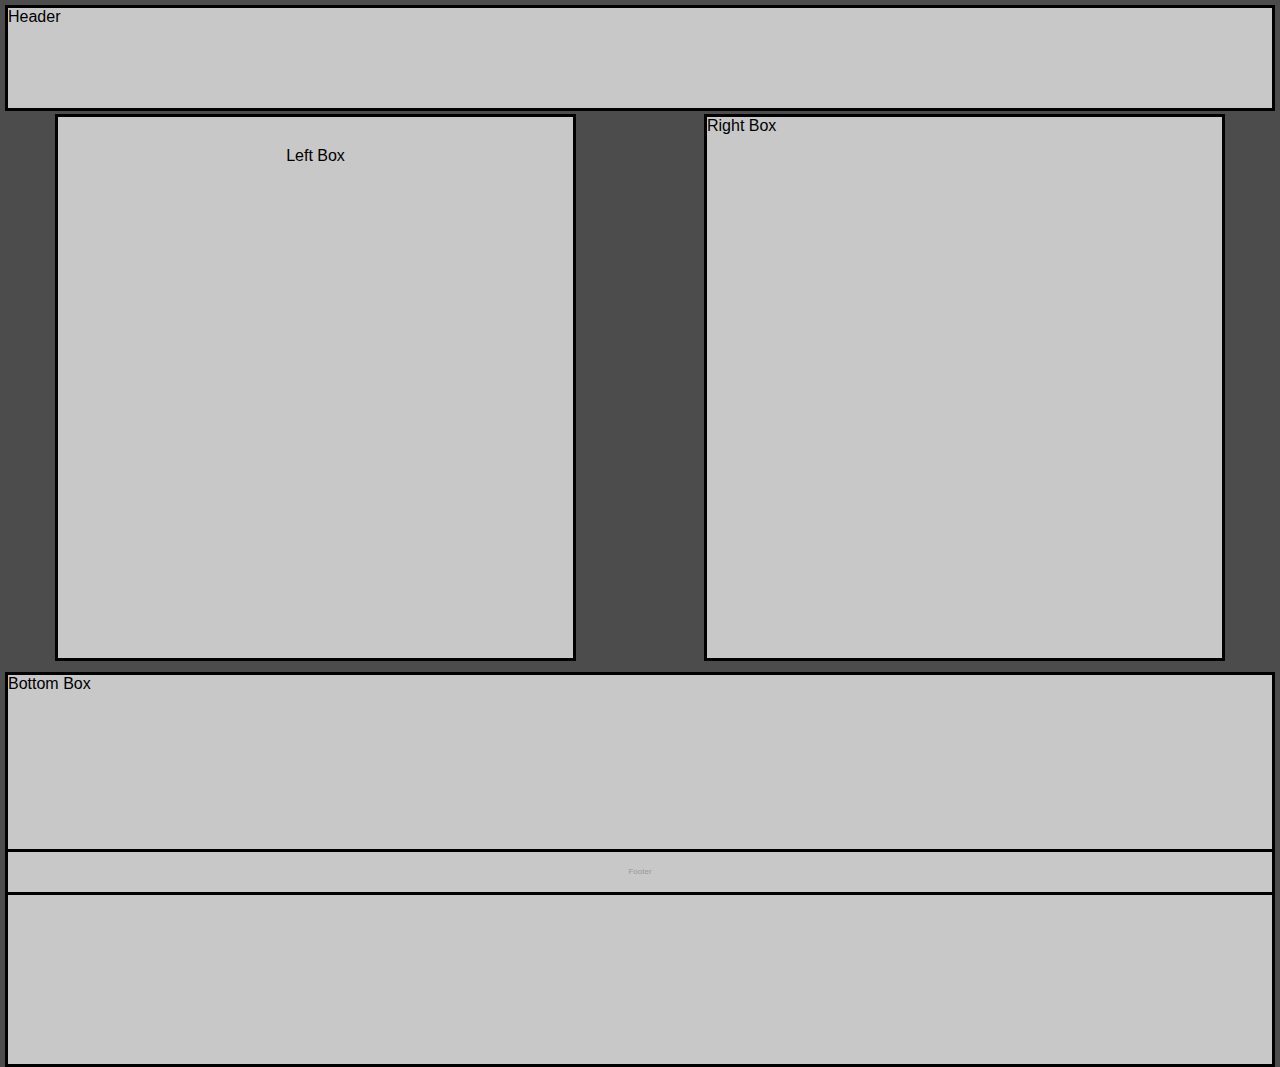
<file: layout.html>
<!DOCTYPE html>
<html lang="en">
<head>
    <meta charset="UTF-8">
    <meta name="viewport" content="width=device-width, initial-scale=1.0">
    <title>Layout Template</title>
    <link rel="stylesheet" href="css/layoutstyles.css">
</head>
<body>
    <div class="common header">Header</div>
    <div class="common leftbox">Left Box</div>
    <div class="common rightbox">Right Box</div>
    <div class="common bottombox">Bottom Box</div>
    <div class="common footer">Footer</div>
</body>
</html>
</file>
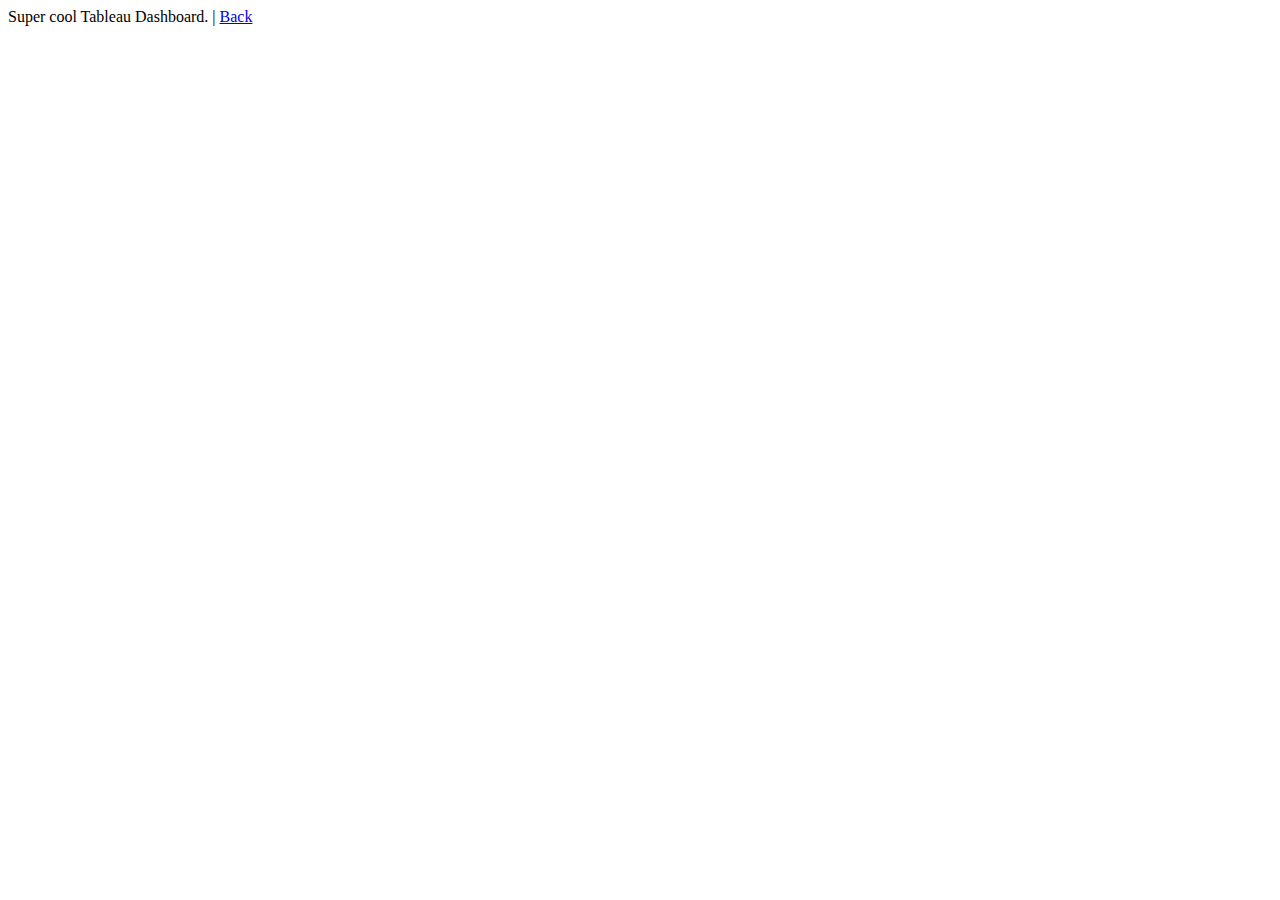
<file: tab.html>
<!DOCTYPE html>

<html>
    <head>
        <title>Tableau Dashboard</title>
    </head>
    <body>
        Super cool Tableau Dashboard. |
        <a href="index.html">Back</a>
        <div class='tableauPlaceholder' id='viz1745187869566' style='position: relative'><noscript><a href='#'><img alt='2025&#39;s BEST COUNTRIES TO LIVE &amp; WORK ' src='https:&#47;&#47;public.tableau.com&#47;static&#47;images&#47;29&#47;29H664M7W&#47;1_rss.png' style='border: none' /></a></noscript><object class='tableauViz'  style='display:none;'><param name='host_url' value='https%3A%2F%2Fpublic.tableau.com%2F' /> <param name='embed_code_version' value='3' /> <param name='path' value='shared&#47;29H664M7W' /> <param name='toolbar' value='yes' /><param name='static_image' value='https:&#47;&#47;public.tableau.com&#47;static&#47;images&#47;29&#47;29H664M7W&#47;1.png' /> <param name='animate_transition' value='yes' /><param name='display_static_image' value='yes' /><param name='display_spinner' value='yes' /><param name='display_overlay' value='yes' /><param name='display_count' value='yes' /><param name='language' value='en-US' /></object></div>                <script type='text/javascript'>                    var divElement = document.getElementById('viz1745187869566');                    var vizElement = divElement.getElementsByTagName('object')[0];                    vizElement.style.width='1200px';vizElement.style.height='1327px';                    var scriptElement = document.createElement('script');                    scriptElement.src = 'https://public.tableau.com/javascripts/api/viz_v1.js';                    vizElement.parentNode.insertBefore(scriptElement, vizElement);                </script>
    </body>
</html>
</file>
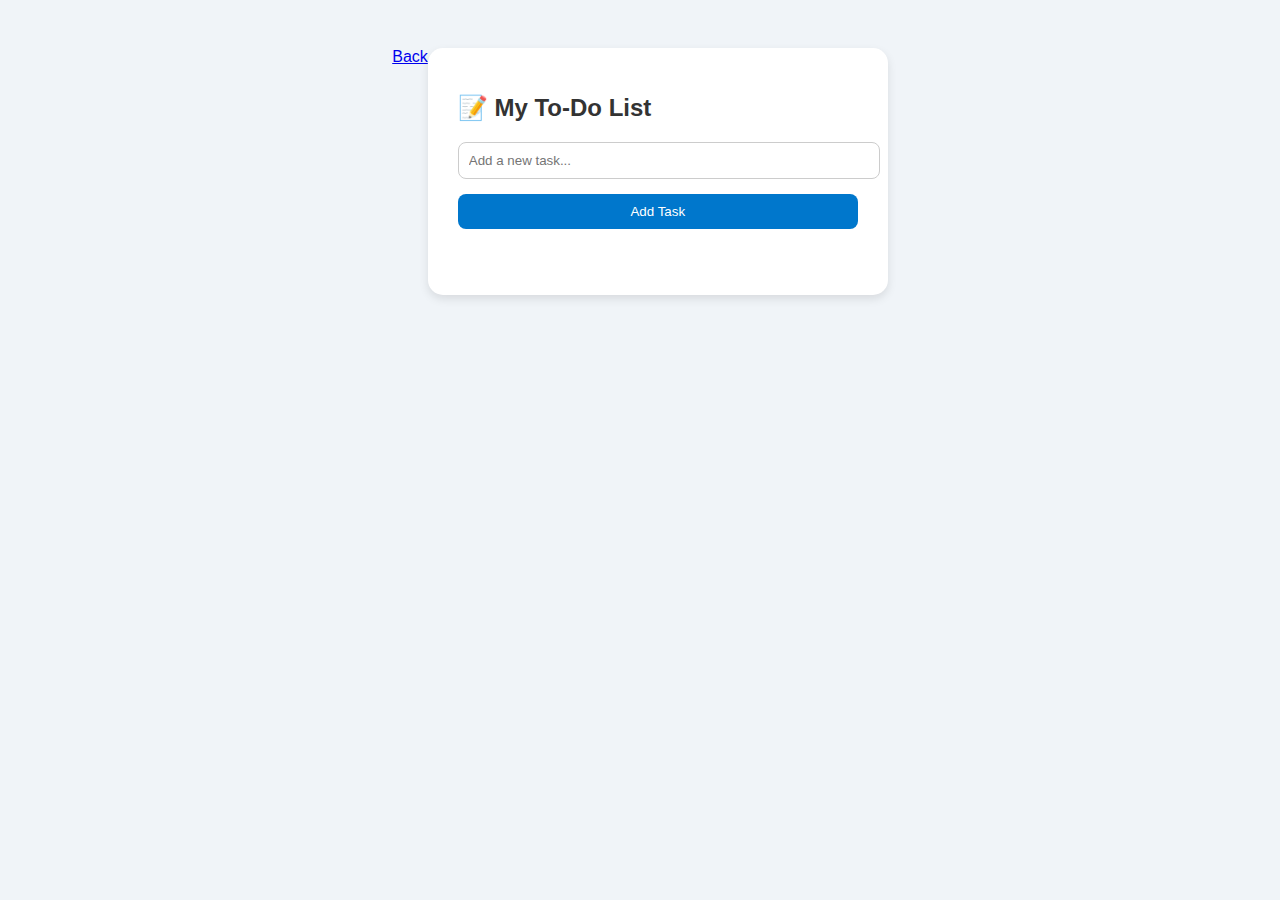
<file: webapp.html>
<!DOCTYPE html>
<html lang="en">
<head>
  <meta charset="UTF-8" />
  <meta name="viewport" content="width=device-width, initial-scale=1.0"/>
  <title>To-Do List</title>
  <style>
    body {
      font-family: 'Segoe UI', sans-serif;
      background-color: #f0f4f8;
      display: flex;
      justify-content: center;
      padding: 40px;
    }

    .todo-container {
      background: white;
      padding: 30px;
      border-radius: 15px;
      box-shadow: 0 4px 10px rgba(0,0,0,0.1);
      width: 100%;
      max-width: 400px;
    }

    h1 {
      font-size: 24px;
      margin-bottom: 20px;
      color: #333;
    }

    #taskInput {
      width: 100%;
      padding: 10px;
      margin-bottom: 15px;
      border: 1px solid #ccc;
      border-radius: 8px;
    }

    #addBtn {
      width: 100%;
      padding: 10px;
      background-color: #0077cc;
      color: white;
      border: none;
      border-radius: 8px;
      cursor: pointer;
      margin-bottom: 20px;
    }

    #addBtn:hover {
      background-color: #005fa3;
    }

    ul {
      list-style: none;
      padding: 0;
    }

    li {
      background-color: #e9f0f6;
      margin-bottom: 10px;
      padding: 12px 16px;
      border-radius: 8px;
      display: flex;
      justify-content: space-between;
      align-items: center;
    }

    .task-text.completed {
      text-decoration: line-through;
      color: gray;
    }

    .actions {
      display: flex;
      gap: 10px;
    }

    .checkbox {
      margin-right: 10px;
    }

    .delete-btn {
      background: none;
      border: none;
      color: #cc0000;
      font-size: 16px;
      cursor: pointer;
    }

    .delete-btn:hover {
      color: #990000;
    }
  </style>
</head>
<body>
  <a href="index.html" target="_blank" title="Spikeball">Back</a>
  <div class="todo-container">
    <h1>📝 My To-Do List</h1>
    <input type="text" id="taskInput" placeholder="Add a new task..." />
    <button id="addBtn">Add Task</button>
    <ul id="taskList"></ul>
  </div>

  <script>
    const taskInput = document.getElementById('taskInput');
    const addBtn = document.getElementById('addBtn');
    const taskList = document.getElementById('taskList');

    addBtn.addEventListener('click', () => {
      const taskText = taskInput.value.trim();
      if (taskText !== '') {
        addTask(taskText);
        taskInput.value = '';
      }
    });

    function addTask(text) {
      const li = document.createElement('li');

      const span = document.createElement('span');
      span.className = 'task-text';
      span.textContent = text;

      const checkbox = document.createElement('input');
      checkbox.type = 'checkbox';
      checkbox.className = 'checkbox';
      checkbox.addEventListener('change', () => {
        span.classList.toggle('completed');
      });

      const deleteBtn = document.createElement('button');
      deleteBtn.textContent = '🗑️';
      deleteBtn.className = 'delete-btn';
      deleteBtn.addEventListener('click', () => {
        li.remove();
      });

      const actions = document.createElement('div');
      actions.className = 'actions';
      actions.appendChild(checkbox);
      actions.appendChild(deleteBtn);

      li.appendChild(span);
      li.appendChild(actions);

      taskList.appendChild(li);
    }
  </script>

</body>
</html>
</file>
<file: css/layoutstyles.css>
body {
    background-color: #4c4c4c;
    font-family: Verdana, Geneva, Tahoma, sans-serif;
}

.common {
    background-color: #c8c8c8;
    border: 3px solid rgb(0, 0, 0);
    position: absolute;
}

.header {
    top: 5px;
    left: 5px;
    right: 5px;
    height: 100px;
    float: left;
}

.leftbox {
    top: 114px;
    left: 55px;
    right: 55%;
    bottom: 239px;
    text-align: center;
    padding-top: 30px;
}

.rightbox {
    top: 114px;
    right: 55px;
    left: 55%;
    bottom: 239px;
}

.bottombox {
    height: 389px;
    left: 5px;
    right: 5px;
    bottom: -167px;
}

.footer{
    bottom: 5px;
    left: 5px;
    right: 5px;
    height: 25px;
    font-size: 8px;
    color: #999999;
    text-align: center;
    padding-top: 15px;
    position: fixed;
}
</file>
